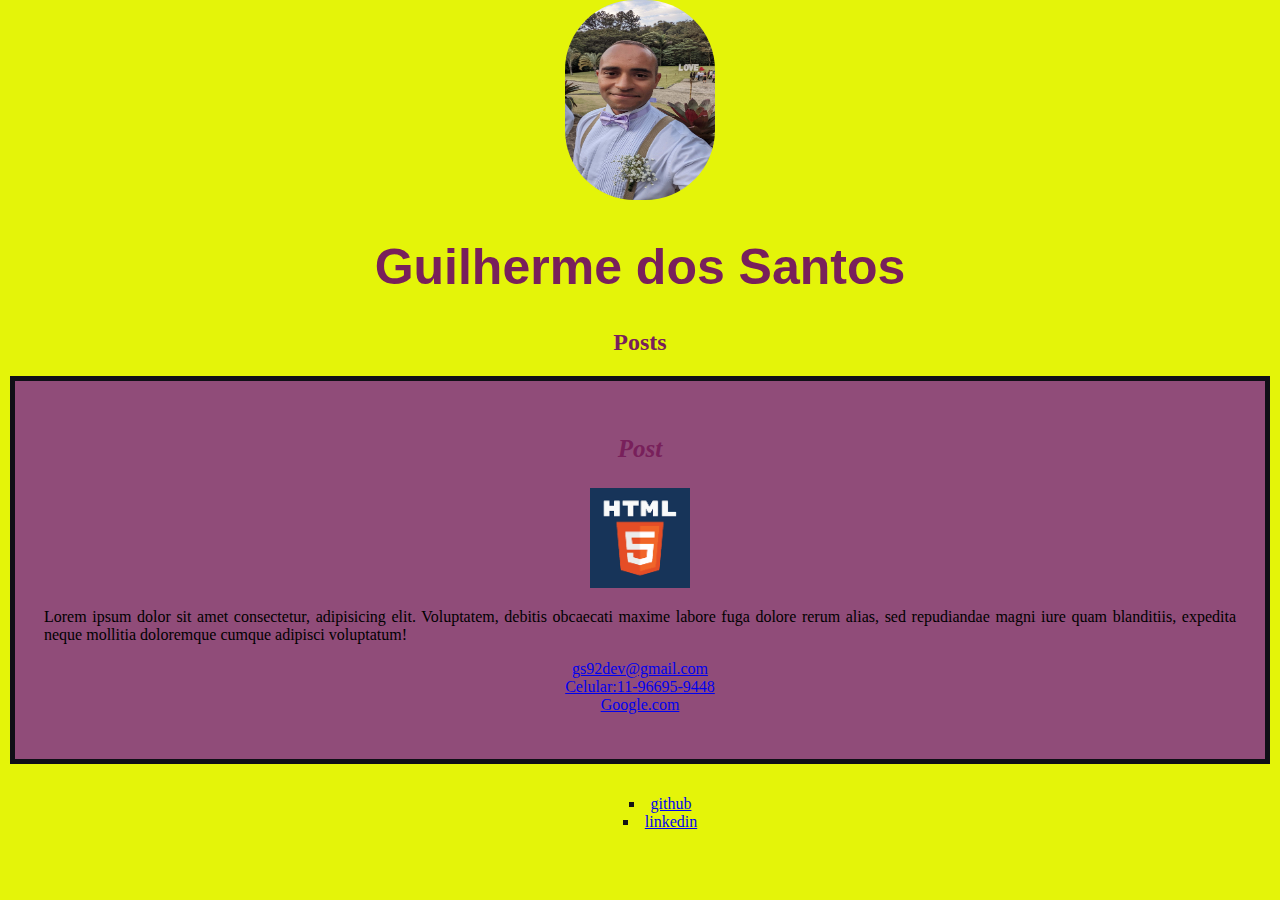
<file: Index.html>
<!DOCTYPE html>
<html lang="pt-BR">

<head>
    <meta charset="UTF-8">
    <meta http-equiv="X-UA-Compatible" content="IE=edge">
    <meta name="viewport" content="width=device-width, initial-scale=1.0">
    <title>Guilherme dos Santos</title>
    <link rel="stylesheet" href="style.css">
</head>

<body>
    <header>
        <div class="header1">
            <img src="Eu.jpg" alt="Imagem de Guilherme" width="150" height="200" class="foto">
            <h1 id="title"> Guilherme dos Santos </h1>
        </div>
    </header>
    </header>
    <section>
        <header>
            <h2 class="subtitle"> Posts</h2>
        </header>
        <article class="posts">
            <header>
                <h3 class="subtitle_posts"> Post</h3>
                <div class="imagem">
                    <img src="html.png" alt="Imagem de Guilherme" width="100" height="100">
                </div>

            </header>
            <p> Lorem ipsum dolor sit amet consectetur, adipisicing elit. Voluptatem, debitis  obcaecati maxime labore
                fuga dolore rerum alias, sed repudiandae magni iure quam blanditiis, expedita neque mollitia doloremque
                cumque adipisci voluptatum!<br>
            <div class="contatos">
                <a href="mailto:gs92dev@gmail.com" target="_blank"  >gs92dev@gmail.com</a><br>
                <a href="tel:+551996959448">Celular:11-96695-9448</a> <br>
                <a href="http://google.com" target="_blank">Google.com</a>
            </div>
            </p>
        </article>
    </section>
    <footer >
        <div class="foot"> 
         <ul class="rodape" >
            <li > <a class="li" href="http://https://github.com/gs92dev">github</a></li>
            <li > <a class="li"href="http://https://www.linkedin.com/in/gs-dev/">linkedin</a></li>

         </ul>
         </div>
    </footer>

</body>

</html>
</file>
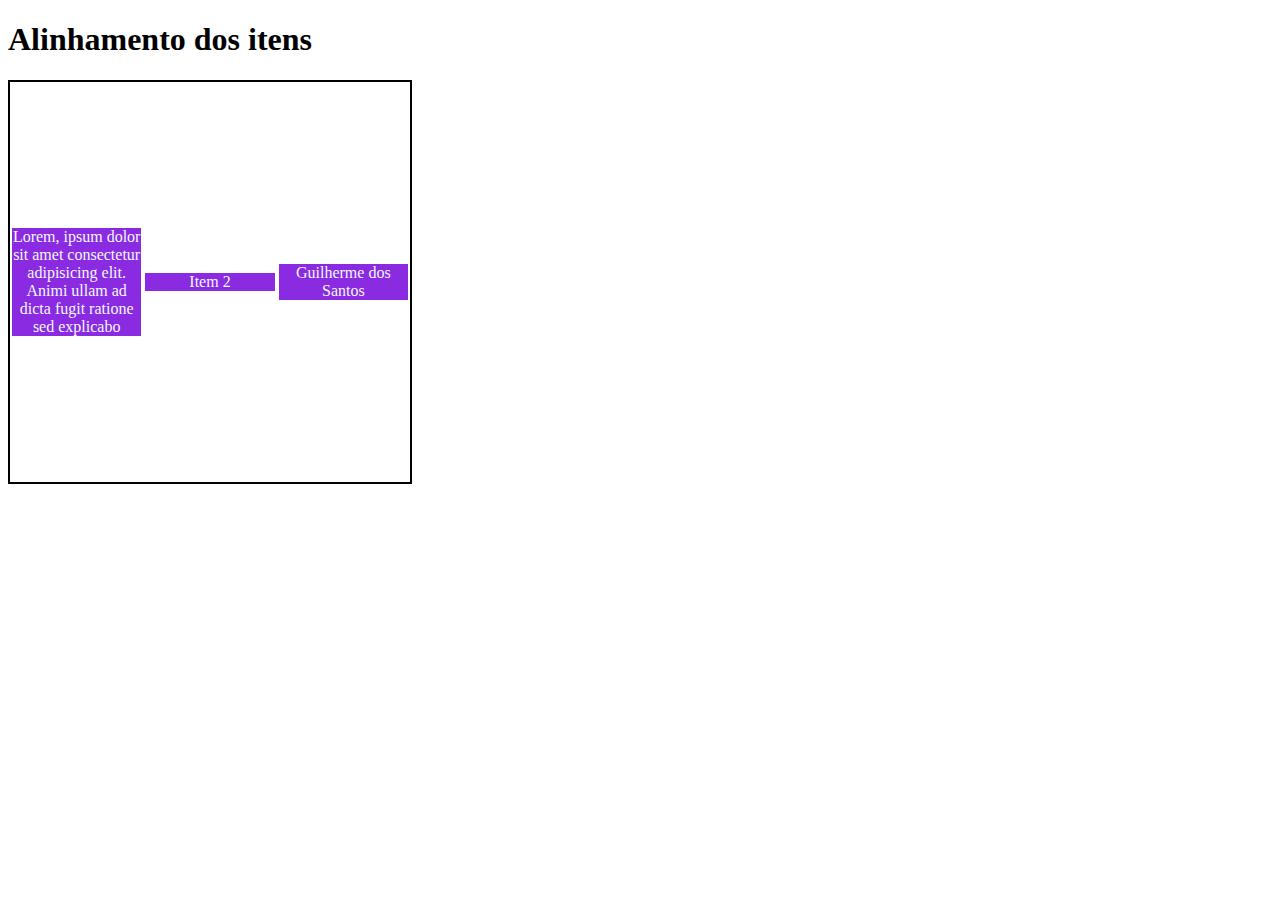
<file: FLEX BOX/Align-items.html>
<!DOCTYPE html>
<html lang="pt-BR">
<head>
    <meta charset="UTF-8">
    <meta http-equiv="X-UA-Compatible" content="IE=edge">
    <meta name="viewport" content="width=device-width, initial-scale=1.0">
    <title>Align-items</title>
    <style>
        .container{
            width: 400px;
            height: 400px;
            border: 2px solid black;
            display: flex;
            align-items: center;
            flex-direction: row;
            
            
        }
        .item{
         
             margin: 2px;
             display: flex;
             background-color: blueviolet; 
             color: aliceblue; 
             text-align: center;        
             justify-content: center;
             flex: 1;
        }

    </style>
</head>
<body>
    <h1>Alinhamento dos itens</h1>
    <section class="container">
        <div class="item">Lorem, ipsum dolor sit amet consectetur adipisicing elit. Animi ullam ad dicta fugit ratione sed explicabo</div>
        <div class="item">Item 2</div>
        <div class="item">Guilherme dos Santos</div>

    </section>
    
</body>
</html>
</file>
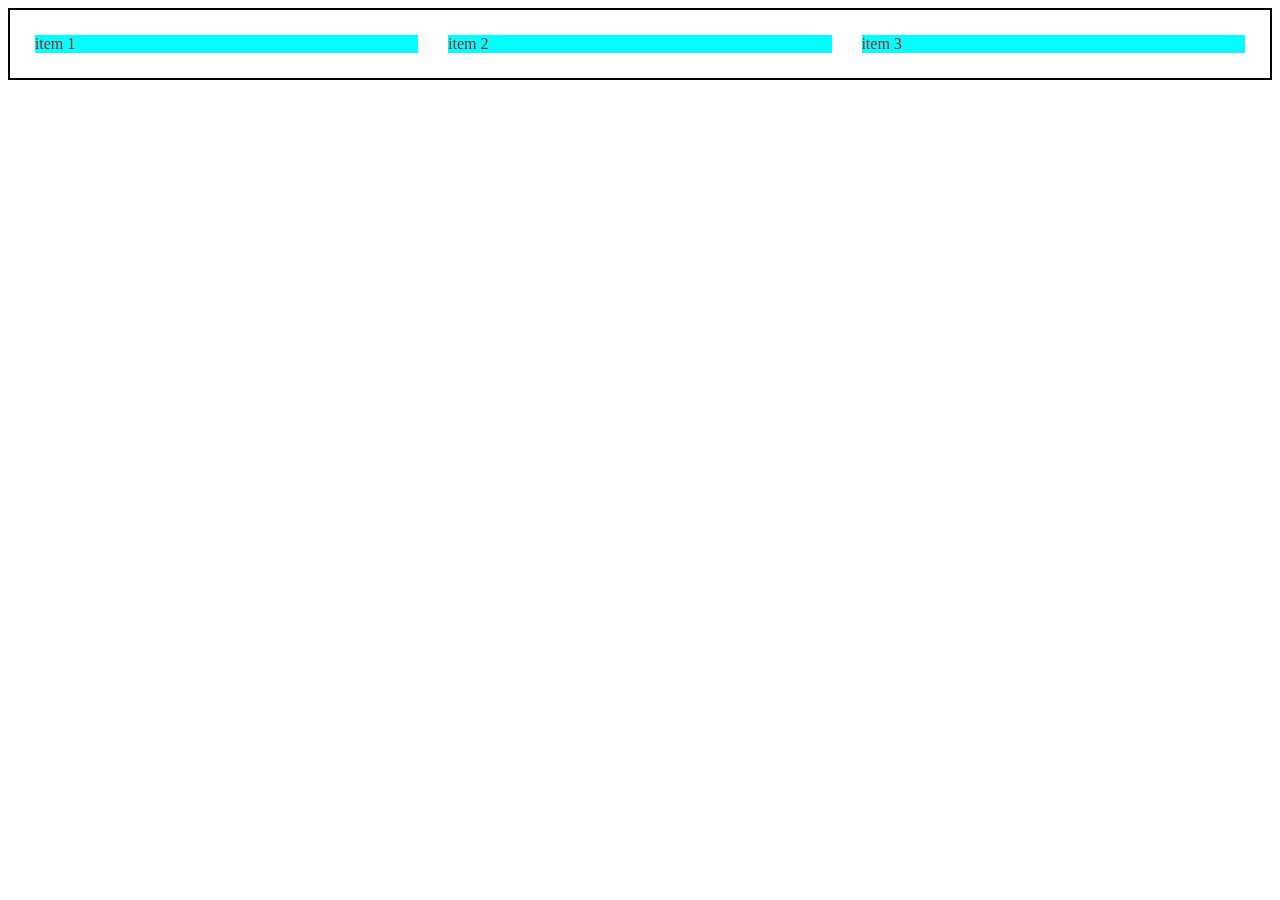
<file: FLEX BOX/Display Flex.html>
<!DOCTYPE html>
<html lang="pt-br">
<head>
    <meta charset="UTF-8">
    <meta http-equiv="X-UA-Compatible" content="IE=edge">
    <meta name="viewport" content="width=device-width, initial-scale=1.0">
    <title>Fundamentos - display flex</title>
      <!-- CRIAR  A FOLHA DE ESTILO CSS DENTRO DO PRÓPRIO HTML-->    
        <style>
        .flex {
            max-width: 100%;
            padding: 10px;
            border: 2px solid black;
            display: flex; 
            flex-wrap:nowrap;
            text-align: center;
        }
        .item{
                 color: brown;
                 background-color: aqua;
                 margin: 15px;                 
                 display: flex;
                 width: 50%;
                 text-align: center;
                                
        }        
        

    </style>

</head>
<body >
    <div class="flex"> 
        <div class="item">item 1</div>
        <div class="item">item 2</div>
        <div class="item">item 3</div>
    </div>

</body>
</html>
</file>
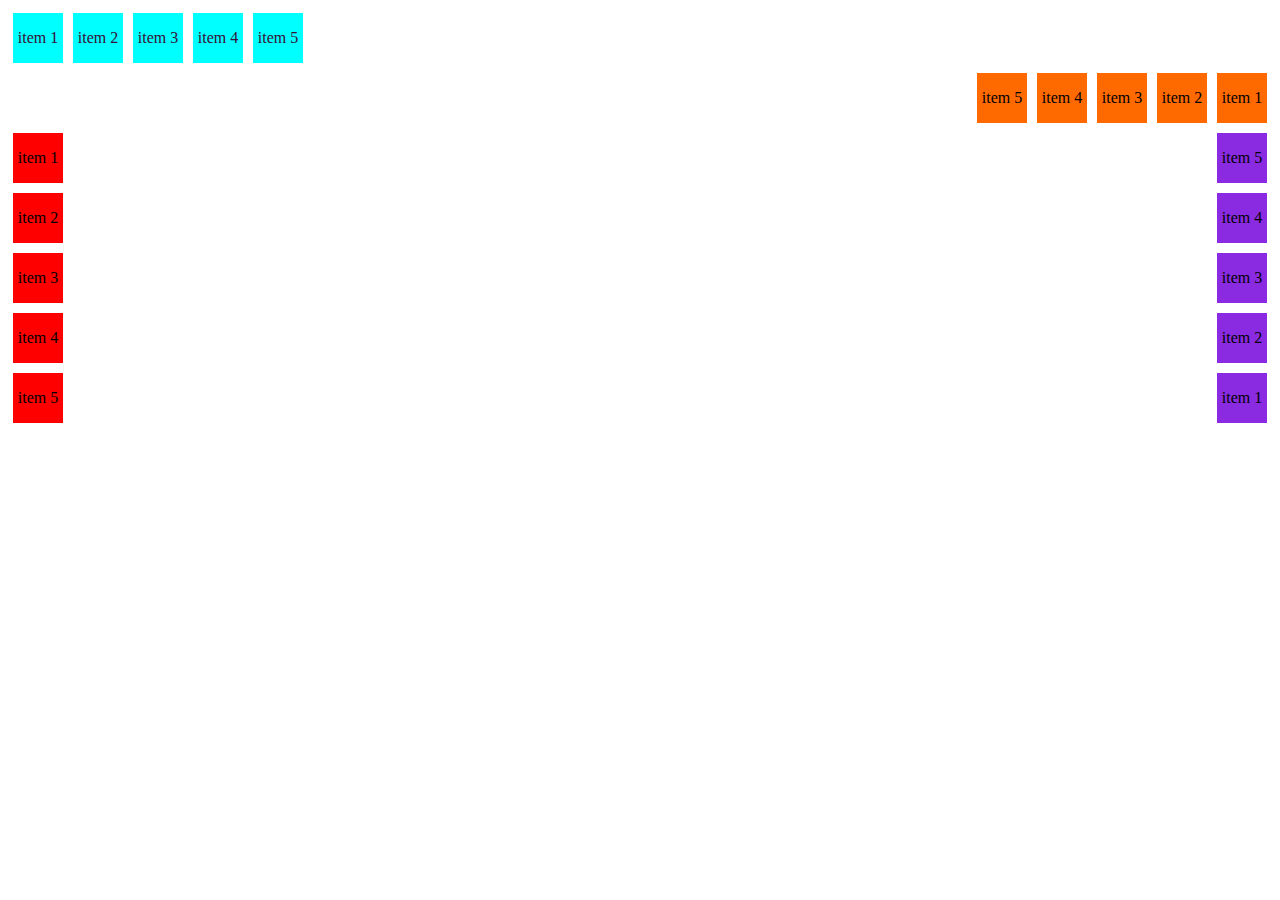
<file: FLEX BOX/Flex direction.html>
<!DOCTYPE html>
<html lang="pt-BR">

<head>
    <meta charset="UTF-8">
    <meta http-equiv="X-UA-Compatible" content="IE=edge">
    <meta name="viewport" content="width=device-width, initial-scale=1.0">
    <title>FLEX - DIRECTION</title>

    <style>
        /*Primeiro defini-se todos os containers*/
        .flexcontainer {
            margin: 0;
            padding: 0;            
            display: flex;
            list-style-type: none;       
        }

        .flex-item {            
            color:rgb(54, 14, 54) ;            
            background-color: aqua;
            height: 50px;
            width: 50px;
            line-height: 50px;
            text-align: center;
            margin: 5px;
        }

        .row {
            
            flex-direction: row
        }

        .row_reverse {
            flex-direction: row-reverse;
        }

        .flex-item-reverse {
            background-color: rgb(255, 106, 0);
            height: 50px;
            width: 50px;
            line-height: 50px;
            text-align: center;
            margin: 5px;
        }

        .column {
            flex-direction: column;
            float: left;
        }

        .flex_column {
           
            background-color: red;
            height: 50px;
            width: 50px;
            line-height: 50px;
            text-align: center;
            margin: 5px;
        }

        .column_reverse {     
            float:right;       
            flex-direction: column-reverse;
        }
        .column_reverse li {     
            background-color: blueviolet;
        }
        .flex_column_reverse {            
            height: 50px;
            width: 50px;
            line-height: 50px;
            text-align: center;
            margin: 5px;

        }
    </style>
</head>

<body>

    <ul class="flexcontainer row">

        <li class="flex-item"> item 1 </li>
        <li class="flex-item"> item 2 </li>
        <li class="flex-item"> item 3 </li>
        <li class="flex-item"> item 4 </li>
        <li class="flex-item"> item 5 </li>
    </ul>
    <ul class="flexcontainer row_reverse">

        <li class="flex-item-reverse"> item 1 </li>
        <li class="flex-item-reverse"> item 2 </li>
        <li class="flex-item-reverse"> item 3 </li>
        <li class="flex-item-reverse"> item 4 </li>
        <li class="flex-item-reverse"> item 5 </li>
    </ul>
    <ul class="flexcontainer column">

        <li class="flex_column"> item 1 </li>
        <li class="flex_column"> item 2 </li>
        <li class="flex_column"> item 3 </li>
        <li class="flex_column"> item 4 </li>
        <li class="flex_column"> item 5 </li>
    </ul>
    <ul class="flexcontainer column_reverse">

        <li class="flex_column_reverse"> item 1 </li>
        <li class="flex_column_reverse"> item 2 </li>
        <li class="flex_column_reverse"> item 3 </li>
        <li class="flex_column_reverse"> item 4 </li>
        <li class="flex_column_reverse"> item 5 </li>
    </ul>


</body>

</html>
</file>
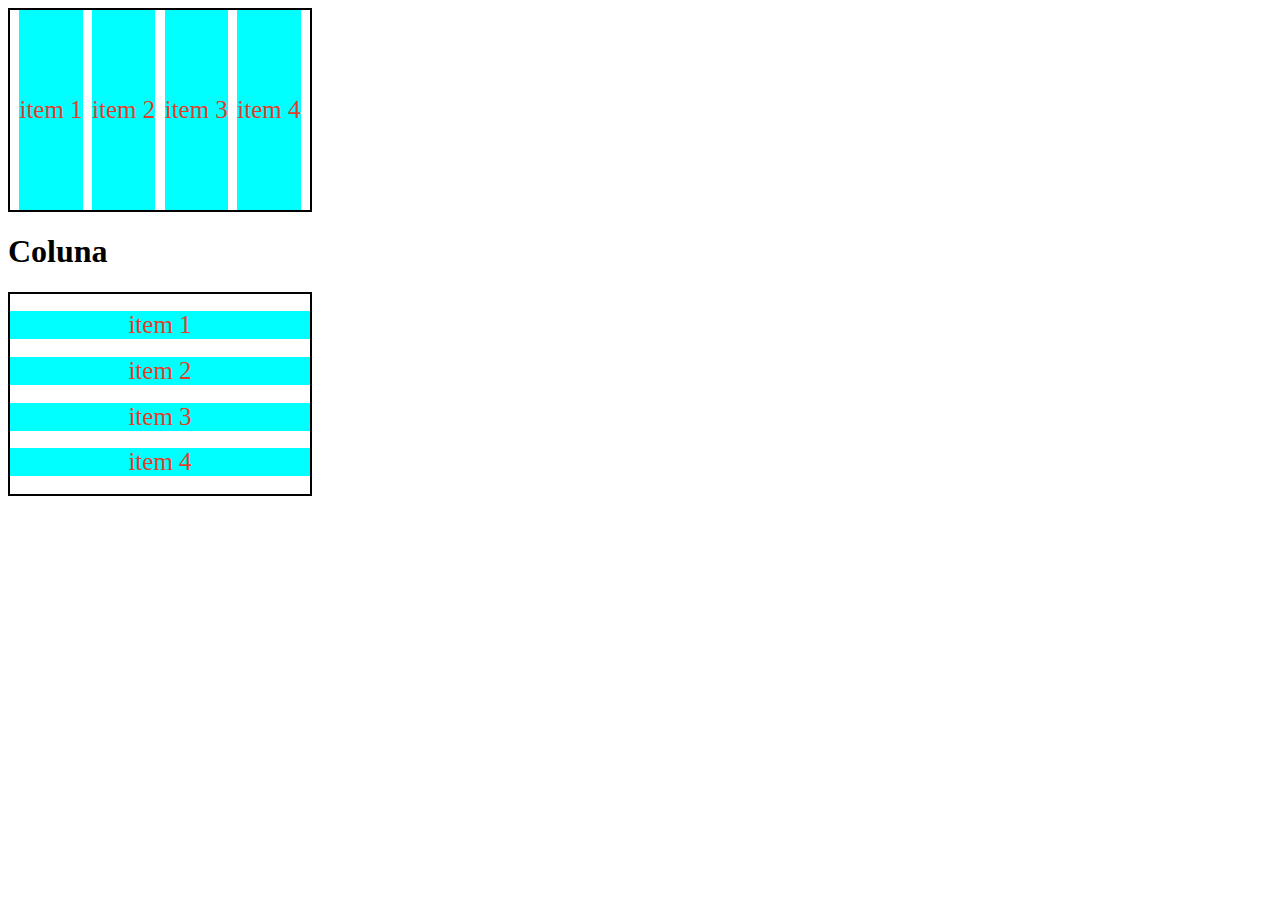
<file: FLEX BOX/Justify.html>
<!DOCTYPE html>
<html lang="pt-BR">
<head>
    <meta charset="UTF-8">
    <meta http-equiv="X-UA-Compatible" content="IE=edge">
    <meta name="viewport" content="width=device-width, initial-scale=1.0">
    <title>Justify content</title>
    <style> 
    .container{
        display: flex;
        width: 300px;        
        border: 2px solid black;
        height: 200px;
        justify-content: space-evenly;
        flex-wrap: wrap-reverse;

    }
    .item{
        flex-wrap: wrap-reverse;
        display: flex;
        color: rgb(226, 61, 43);
        background-color: aqua;
        justify-content: center;
        align-items: center;
        font-size: 25px;
       
    }
    .coluna{
        flex-direction: column;
    }
    
    </style>
</head>
<body>
    <div class="container"> 
        <div class="item">item 1</div>
        <div class="item">item 2</div>
        <div class="item">item 3</div>
        <div class="item">item 4</div>         
    </div>
    <h1> Coluna </h1>
    <div class="container coluna"> 
        <div class="item">item 1</div>
        <div class="item">item 2</div>
        <div class="item">item 3</div>
        <div class="item">item 4</div>         
    </div>

    
    
</body>
</html>
</file>
<file: style.css>
body {
    background-color: rgb(228, 244, 9);
    margin: auto;
    max-width: 100%;
}

#title {
    font-size: 50px;
}

.subtitle {
    text-align: center;

}

#title,
.subtitle,
.subtitle_posts {
    color: rgb(120, 32, 91);
}

.subtitle_posts {
    text-align: center;
    font-style: italic;
    font-size: 25px;
}

.posts {
    text-align: justify;
    margin: 0%;
    background-color: rgb(144, 76, 121);
    margin: 10px;
    border: 5px solid rgb(15, 15, 22);
    padding: 29px;
}

.imagem {
    text-align: center;
}

.header1 {
    text-align: center;
    font-family: sans-serif;
}

.foto {
    border-radius: 70px;
}
.contatos{
    text-align: center;
    text-size-adjust: 10px;  
}
.rodape {
    
       list-style-type: square;
       color: rgb(20, 20, 20);
}
.foot{
    
    text-align: center;
    margin: 0%;    
    margin: 5px;    
    padding: 5px;
    list-style-position:inside;
    
    
}
</file>
